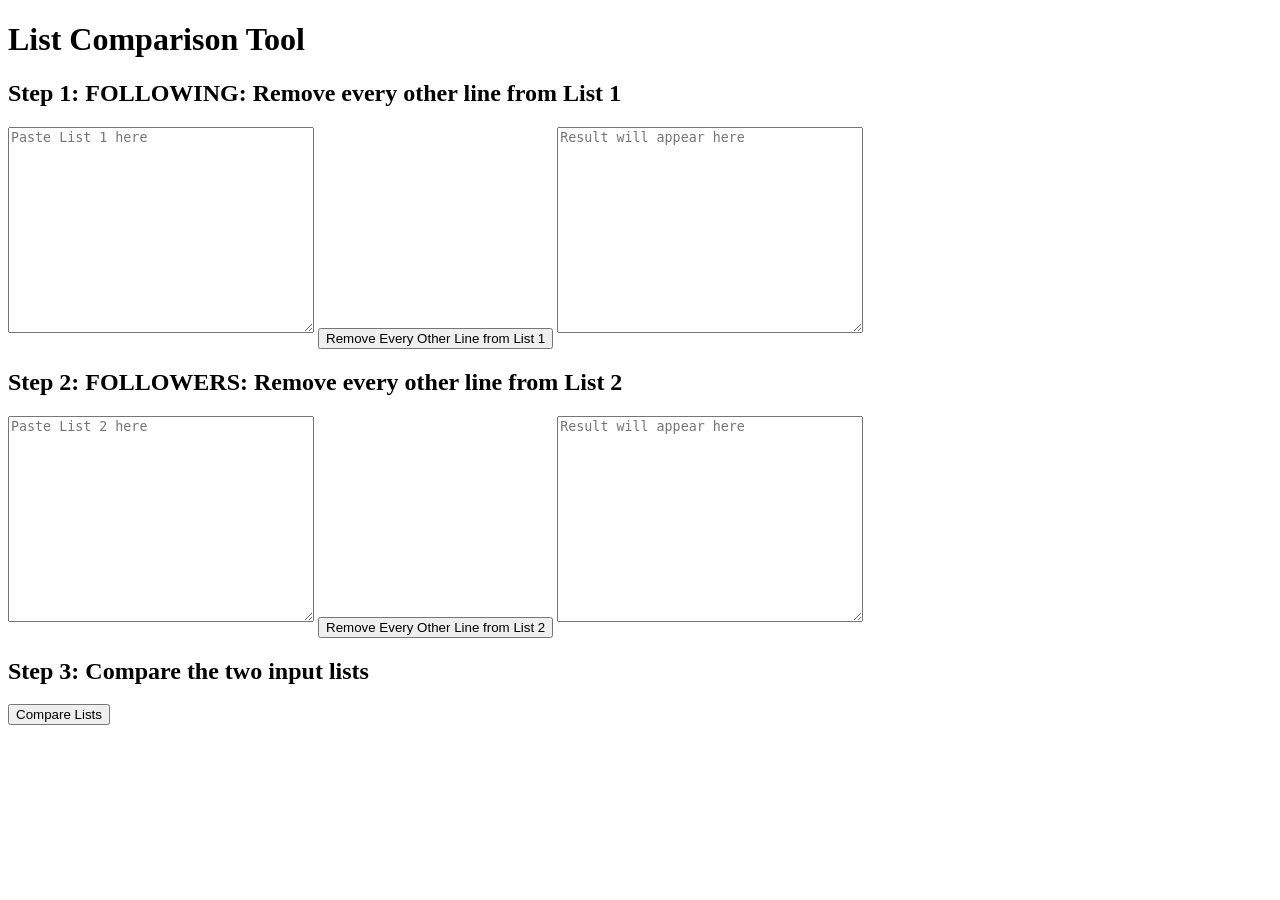
<file: index.html>
<!DOCTYPE html>
<html lang="en">
<head>
    <meta charset="UTF-8">
    <meta name="viewport" content="width=device-width, initial-scale=1.0">
    <title>List Comparison Tool</title>
    <style>
        /* Add some basic styling */
        textarea {
            width: 300px;
            height: 200px;
            margin-bottom: 10px;
        }
        output {
            display: block;
            font-size: 20px;
            margin-top: 10px;
        }
    </style>
</head>
<body>
    <h1>List Comparison Tool</h1>

    <!-- Step 1: Remove every other line from the first input list -->
    <h2>Step 1: FOLLOWING: Remove every other line from List 1</h2>
    <textarea id="list1" placeholder="Paste List 1 here"></textarea>
    <button onclick="removeEveryOtherLine('list1')">Remove Every Other Line from List 1</button>
    <textarea id="outputList1" placeholder="Result will appear here" readonly></textarea>

    <!-- Step 2: Remove every other line from the second input list -->
    <h2>Step 2: FOLLOWERS: Remove every other line from List 2</h2>
    <textarea id="list2" placeholder="Paste List 2 here"></textarea>
    <button onclick="removeEveryOtherLine('list2')">Remove Every Other Line from List 2</button>
    <textarea id="outputList2" placeholder="Result will appear here" readonly></textarea>

    <!-- Step 3: Compare the two input lists -->
    <h2>Step 3: Compare the two input lists</h2>
    <button onclick="compareLists()">Compare Lists</button>
    <output id="differences"></output>
    <output id="similarities"></output>

    <script>
        // Function to remove every other line from the specified input list
        function removeEveryOtherLine(listId) {
            var inputList = document.getElementById(listId).value.split('\n');
            var outputListId = "outputList" + listId.slice(-1); // Extract the list number from the ID
            var outputList = [];

            for (var i = 0; i < inputList.length; i++) {
                // Only add lines with even indexes
                if (i % 2 !== 1) {
                    outputList.push(inputList[i]);
                }
            }

            document.getElementById(outputListId).value = outputList.join('\n');
        }

        // Function to compare the two input lists
        function compareLists() {
            var list1 = document.getElementById("outputList1").value.split('\n');
            var list2 = document.getElementById("outputList2").value.split('\n');
            
            var differences = list1.filter(item => !list2.includes(item));

            document.getElementById("differences").innerText = "Items in List 1 but not in List 2: " + differences.join(', ');
        }
    </script>
</body>
</html>
</file>
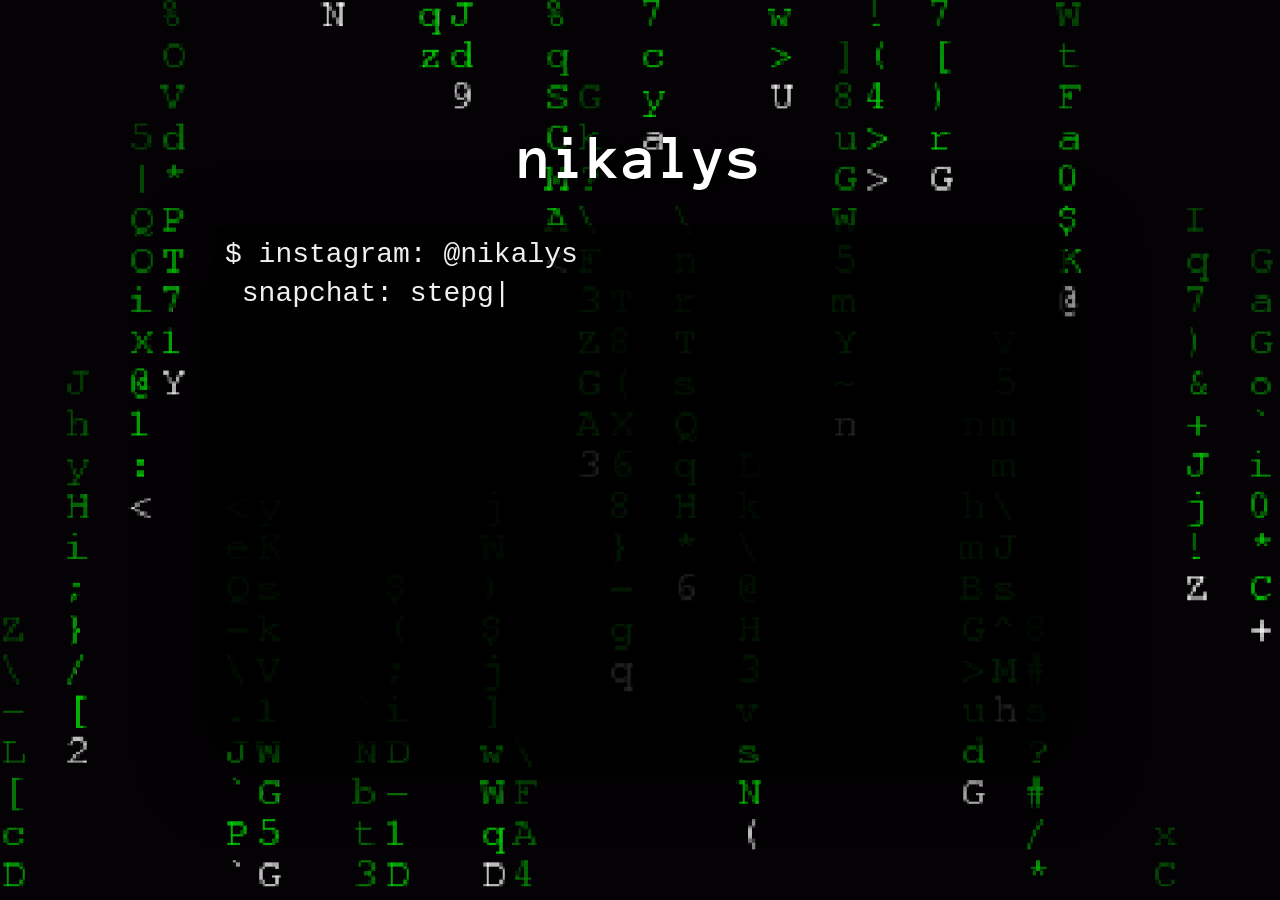
<file: index2.html>
<head>
	<meta charset="UTF-8">
	<title>nikalys</title>
	<link rel="icon" type="img/ico" href="ico/favicon.ico">
	<script src="https://code.jquery.com/jquery-3.1.1.min.js" integrity="sha256-hVVnYaiADRTO2PzUGmuLJr8BLUSjGIZsDYGmIJLv2b8=" crossorigin="anonymous"></script>
	<script src="typed.js" type="text/javascript"></script>
	<script>

	$(function(){
		$("#typed").typed({
			strings: ["instagram: @nikalys \n snapchat: stepgigs \n twitter: @2207 \n"],
			typeSpeed: 0.7,
      callback: function(){
      }
		});
	});
	</script>
	<link href="style.css" rel="stylesheet">
	<link href="https://fonts.googleapis.com/css?family=Lato" rel="stylesheet">
</head>
<body>
<div class="header">
	<div class="head-wrap">
		<h1 class="h1">nikalys</h1>
		<div class="text-editor-wrap">
		<div class="text-body">
		$ <span id="typed" style="white-space:pre"></span>
	</div>
</div>
</div>
</div></body>
</file>
<file: style.css>
@import url(https://cdnjs.cloudflare.com/ajax/libs/font-awesome/4.6.3/css/font-awesome.css);
@import url(https://fonts.googleapis.com/css?family=VT323);
@import url(https://fonts.googleapis.com/css?family=Anonymous+Pro);

* {
  padding: 0;
  margin: 0; }

body {
  font-family: "Ubuntu", sans-serif;
  font-size: 100%;
  background: url("randomletters.gif");
  background-repeat:no-repeat;
  background-size:100% 130%;
}
a {
  text-decoration: none;
  color: #666; }
  a:hover {
    color: #999; }

p {
  line-height: 2em;
  margin: 0 0 20px; }

.wrap {
  max-width: 700px;
  margin: auto; }


.header .h1 {
  margin: 125px 0 35px;
  font-size: 4em;
  text-align: center;
  color: #fff;
  text-shadow: -1px 2px 9px #000000;
font-family: 'Anonymous Pro', monospace;
}

.head-wrap {
  margin: 0px auto 0px;
  -webkit-transition: all 0.5s ease-out;
  -moz-transition: all 0.5s ease-out;
  -ms-transition: all 0.5s ease-out;
  -o-transition: all 0.5s ease-out;
  transition: all 0.5s ease-out;
  text-align: center; }

.tagline {
  display: block;
  padding: 20px 0 0;
  opacity: 0;
  color: #fff;
  font-weight: 600;
  text-shadow: #000 0px 1px 3px;
  -webkit-transition: all 0.5s ease-out;
  -moz-transition: all 0.5s ease-out;
  -ms-transition: all 0.5s ease-out;
  -o-transition: all 0.5s ease-out;
  transition: all 0.5s ease-out; }

.shift-text {
  margin: 80px auto 110px; }
  .shift-text .text-body {
    height: 120px; }
  .shift-text .tagline {
    opacity: 0.9; }

/* text editor styles */
.text-editor-wrap {
  display: block;
  margin: auto;
  max-width: 850px;
  border-radius: 10px;
  box-shadow: rgba(0, 0, 0, 0.8) 0px 20px 70px;
  clear: both;
  overflow: hidden;
  -webkit-transition: all 0.5s ease-out;
  -moz-transition: all 0.5s ease-out;
  -ms-transition: all 0.5s ease-out;
  -o-transition: all 0.5s ease-out;
  transition: all 0.5s ease-out; }

.title-bar {
  padding: 5px 0;
  font-family: "Lucida Grande", sans-serif;
  font-size: 0.75em;
  text-align: center;
  text-shadow: rgba(255, 255, 255, 0.8) 0px 1px 0px;
  background-color: #f8f8f8;
  background-image: -webkit-linear-gradient(top, #e8e8e8, #bcbbbc);
  background-image: -moz-linear-gradient(top, #e8e8e8, #bcbbbc);
  background-image: linear-gradient(top, #e8e8e8, #bcbbbc);
  box-shadow: inset rgba(255, 255, 255, 0.7) 0px 1px 1px;
  border-bottom: #6a6a6a 1px solid; }

.text-body {
  height: 500px;
  background-color: rgba(0, 0, 0, 0.85);
  padding: 10px;
  color: #f0f0f0;
  text-shadow: #000 0px 1px 0px;
  font-family: "Consolas", "Courier New", "Courier";
  font-size: 1.75em;
  line-height: 1.40em;
  font-weight: 500;
  text-align: left;
  overflow: hidden;
  -webkit-transition: all 0.5s ease-out;
  -moz-transition: all 0.5s ease-out;
  -ms-transition: all 0.5s ease-out;
  -o-transition: all 0.5s ease-out;
  transition: all 0.5s ease-out; }

.h2 {
  margin: 10px 0; }

.note {
  text-align: center; }

.inline-code {
  padding: 2px 5px;
  background: #fff;
  border: #CCC 1px solid;
  border-radius: 4px; }

hr {
  margin: 20px 0;
  border: 0;
  border-bottom: #fff 1px solid;
  border-top: #f0f0f0 1px solid; }


pre {
  margin: 0 auto 20px;
  padding: 20px;
  color: #444;
  font-family: "Consolas", "Courier New", "Courier";
  font-weight: 500;
  background: #fff;
  border: #EEE 1px solid;
  border-radius: 10px;
  overflow: auto; }

.typed-cursor {
  opacity: 1;
  font-weight: 100;
  -webkit-animation: blink 0.7s infinite;
  -moz-animation: blink 0.7s infinite;
  -ms-animation: blink 0.7s infinite;
  -o-animation: blink 0.7s infinite;
  animation: blink 0.7s infinite; }

@-keyframes blink {
  0% {
    opacity: 1; }

  50% {
    opacity: 0; }

  100% {
    opacity: 1; } }
@-webkit-keyframes blink {
  0% {
    opacity: 1; }

  50% {
    opacity: 0; }

  100% {
    opacity: 1; } }
@-moz-keyframes blink {
  0% {
    opacity: 1; }

  50% {
    opacity: 0; }

  100% {
    opacity: 1; } }
@-ms-keyframes blink {
  0% {
    opacity: 1; }

  50% {
    opacity: 0; }

  100% {
    opacity: 1; } }
@-o-keyframes blink {
  0% {
    opacity: 1; }

  50% {
    opacity: 0; }

  100% {
    opacity: 1; } }

.footer-social-icons {
    width: 350px;
    display:block;
    margin: 0 auto;
}
.social-icon {
    color: #fff;
}
ul.social-icons {
    margin-top: 10px;
}
.social-icons li {
    vertical-align: top;
    display: inline;
    height: 100px;
}
.social-icons a {
    color: #fff;
    text-decoration: none;
}
.fa-snapchat {
    padding:10px 14px;
    -o-transition:.5s;
    -ms-transition:.5s;
    -moz-transition:.5s;
    -webkit-transition:.5s;
    transition: .5s;
    background-color: #322f30;
}
.fa-snapchat:hover {
    background-color: #FFFB01;
}
.fa-twitter {
    padding:10px 12px;
    -o-transition:.5s;
    -ms-transition:.5s;
    -moz-transition:.5s;
    -webkit-transition:.5s;
    transition: .5s;
    background-color: #322f30;
}
.fa-twitter:hover {
    background-color: #00aced;
}
.fa-instagram {
    padding:10px 14px;
    -o-transition:.5s;
    -ms-transition:.5s;
    -moz-transition:.5s;
    -webkit-transition:.5s;
    transition: .5s;
    background-color: #322f30;
}
.fa-instagram:hover {
    background-color: #e1306c;
}
.fa-github {
    padding:10px 14px;
    -o-transition:.5s;
    -ms-transition:.5s;
    -moz-transition:.5s;
    -webkit-transition:.5s;
    transition: .5s;
    background-color: #322f30;
}
.fa-github:hover {
    background-color: #0073a4;
}
</file>
